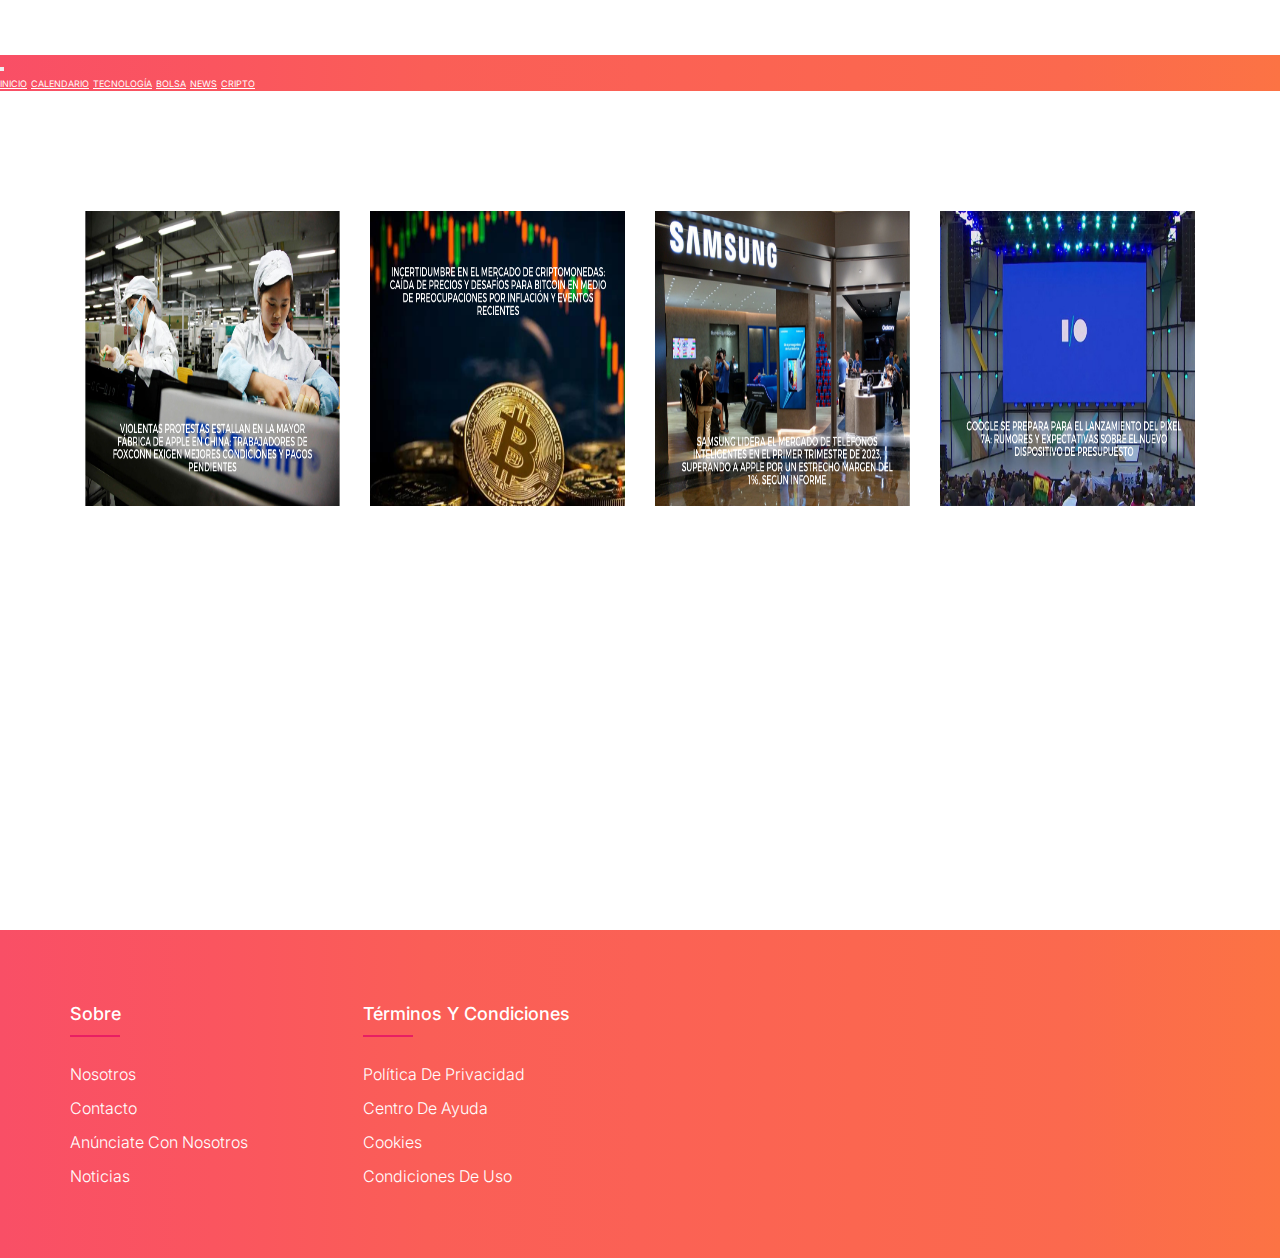
<file: index.html>
<!DOCTYPE html>
<html lang="en">
<head>
    <meta charset="UTF-8">
    <meta http-equiv="X-UA-Compatible" content="IE=edge">
    <meta name="viewport" content="width=device-width, initial-scale=1.0">
    <title>Inicio | NEWS</title>
    <link href="https://cdn.jsdelivr.net/npm/bootstrap@5.3.0/dist/css/bootstrap.min.css" rel="stylesheet" integrity="sha384-9ndCyUaIbzAi2FUVXJi0CjmCapSmO7SnpJef0486qhLnuZ2cdeRhO02iuK6FUUVM" crossorigin="anonymous">
    <link rel="stylesheet" href="./sass/main.css">
    <link rel="preconnect" href="https://fonts.googleapis.com">
    <link rel="preconnect" href="https://fonts.gstatic.com" crossorigin>
    <link href="https://fonts.googleapis.com/css2?family=Inter:wght@100&display=swap" rel="stylesheet">
    <link rel="stylesheet" type="text/css" href="https://cdnjs.cloudflare.com/ajax/libs/font-awesome/5.15.1/css/all.min.css">
    <link rel="shortcut icon" href="./img/favicon.png" type="img">
</head>
<body>


    
      
    <nav class="navbar navbar-expand-lg opciones">
        <div class="container-fluid">
          <a class="navbar-brand" href="#"></a>
          <button class="navbar-toggler" type="button" data-bs-toggle="collapse" data-bs-target="#navbarNavAltMarkup" aria-controls="navbarNavAltMarkup" aria-expanded="false" aria-label="Toggle navigation">
            <span class="navbar-toggler-icon"></span>
          </button>
          <div class="collapse navbar-collapse" id="navbarNavAltMarkup">

            <div class="navbar-nav">
              
              <a class="nav-link a" href="./index.html">INICIO</a>
              
              <a class="nav-link" href="./pages/calendario.html">CALENDARIO</a>
              
              <a class="nav-link" href="./pages/tecnologia.html">TECNOLOGÍA</a>
              
              <a class="nav-link" href="./pages/bolsa.html">BOLSA</a>
              
              <a class="nav-link" href="./pages/news.html">NEWS</a>
              
              <a class="nav-link" href="./pages/cripto.html">CRIPTO</a>
              
            </div>
          </div>
        </div>
    </nav>
    

    <div class="container-noticiasimg">
        
        <div class="img-noticias">
            <a href="./pages/noticia1.html"><img src="./img/noticia-1.png" alt="NOTICIA 1"></a>
          </div>
  
  
          <div class="img-noticias">
            <a href="./pages/noticia2.html"><img src="./img/noticia-2.png" alt="NOTICIA 2"></a>
          </div>
  
  
          <div class="img-noticias">
            <a href="./pages/noticia3.html"><img src="./img/noticia-3.png" alt="NOTICIA 3"></a>
          </div>
  
  
          <div class="img-noticias">
            <a href="./pages/noticia4.html"><img src="./img/noticia-4.png" alt="NOTICIA 4"></a>
          </div>   

      </div>





      <div class="fase2-inicio">


      </div>
    





























    
    
    
    
    
    
    
    
    
    
    
    
    
    
    
    
    
    
    
    <footer class="footer">
        <div class="footer__container">
            <div class="footer__row">
                <div class="footer__col">
                    <h4>Sobre</h4>
                    <ul>
                        <li><a href="#">Nosotros</a></li>
                        <li><a href="#">Contacto</a></li>
                        <li><a href="#">Anúnciate con nosotros</a></li>
                        <li><a href="#">Noticias</a></li>
                    </ul>
                </div>
                <div class="footer__col">
                    <h4>Términos y Condiciones</h4>
                    <ul>
                        <li><a href="#">Política de privacidad</a></li>
                        <li><a href="#">Centro de ayuda</a></li>
                        <li><a href="#">Cookies</a></li>
                        <li><a href="#">Condiciones de uso</a></li>
                    </ul>
                </div>
                </div>
            </div>
        </div>
    </footer>


    <script src="https://cdn.jsdelivr.net/npm/bootstrap@5.3.0/dist/js/bootstrap.bundle.min.js" integrity="sha384-geWF76RCwLtnZ8qwWowPQNguL3RmwHVBC9FhGdlKrxdiJJigb/j/68SIy3Te4Bkz" crossorigin="anonymous"></script>
</body>
</html
</file>
<file: sass/main.css>
* {
  margin: 0;
  padding: 0;
  box-sizing: border-box;
}

.opciones {
  background-image: linear-gradient(to right, #F94F66, #FA555F, #FA5E57, #FB6155, #FB6650, #FB694E, #FC7344);
  width: 100%;
  height: 100%;
  margin-top: 55px;
}
.opciones .nav-link {
  font-size: 9px;
  color: white;
  font-family: "Inter", sans-serif;
}

.container-noticiasimg {
  display: grid;
  grid-template-columns: auto;
  grid-template-rows: 300px;
  display: flex;
  justify-content: center;
  gap: 30px;
  padding: 120px 30px;
}
.container-noticiasimg img {
  width: 255px;
  height: 295px;
}

@media (max-width: 768px) {
  .container-noticiasimg {
    display: flex;
    flex-wrap: wrap;
    justify-content: center;
    align-items: center;
    padding: 60px 15px;
  }
  .container-noticiasimg img {
    width: 100%;
    max-width: 300px;
    height: auto;
  }
}
.maquetado-paginas {
  display: grid;
  grid-template-columns: auto;
  grid-template-rows: 300px;
}

.fase2-inicio {
  display: grid;
  grid-template-columns: auto;
  grid-template-rows: 300px;
}

.container-noticiasfrontales {
  display: grid;
  grid-template-columns: auto;
  grid-template-rows: 350px;
  justify-content: center;
  padding: 100px;
}
.container-noticiasfrontales img {
  width: 640px;
  height: 427px;
}

@media (max-width: 768px) {
  .container-noticiasfrontales {
    display: flex;
    flex-wrap: wrap;
    justify-content: center;
    align-items: center;
    padding: 60px 15px;
  }
  .container-noticiasfrontales img {
    width: 100%;
    max-width: 300px;
    height: auto;
  }
}
.container-textonoticias .texto {
  font-size: 15px;
  padding: 50px;
}

.footer {
  font-family: "Inter", sans-serif;
  line-height: 1.5;
  padding: 70px 0;
  background-image: linear-gradient(to right, #F94F66, #FA555F, #FA5E57, #FB6155, #FB6650, #FB694E, #FC7344);
}
.footer__container {
  max-width: 1170px;
  margin: auto;
}
.footer__row {
  display: flex;
  flex-wrap: wrap;
}
.footer__col {
  width: 25%;
  padding: 0 15px;
}
.footer__col h4 {
  font-size: 18px;
  color: #ffffff;
  text-transform: capitalize;
  margin-bottom: 35px;
  font-weight: 500;
  position: relative;
}
.footer__col ul {
  list-style: none;
}
.footer__col li:not(:last-child) {
  margin-bottom: 10px;
}
.footer__col a {
  font-size: 16px;
  text-transform: capitalize;
  color: #ffffff;
  text-decoration: none;
  font-weight: 300;
  color: whitesmoke display block;
  transition: all 0.3s ease;
}
.footer__col a:hover {
  color: #ffffff;
  padding-left: 8px;
}
.footer__col h4::before {
  content: "";
  position: absolute;
  left: 0;
  bottom: -10px;
  background-color: #e91e63;
  height: 2px;
  box-sizing: border-box;
  width: 50px;
}
@media (max-width: 767px) {
  .footer__col {
    width: 50%;
    margin-bottom: 30px;
  }
}
@media (max-width: 574px) {
  .footer__col {
    width: 100%;
  }
}/*# sourceMappingURL=main.css.map */
</file>
